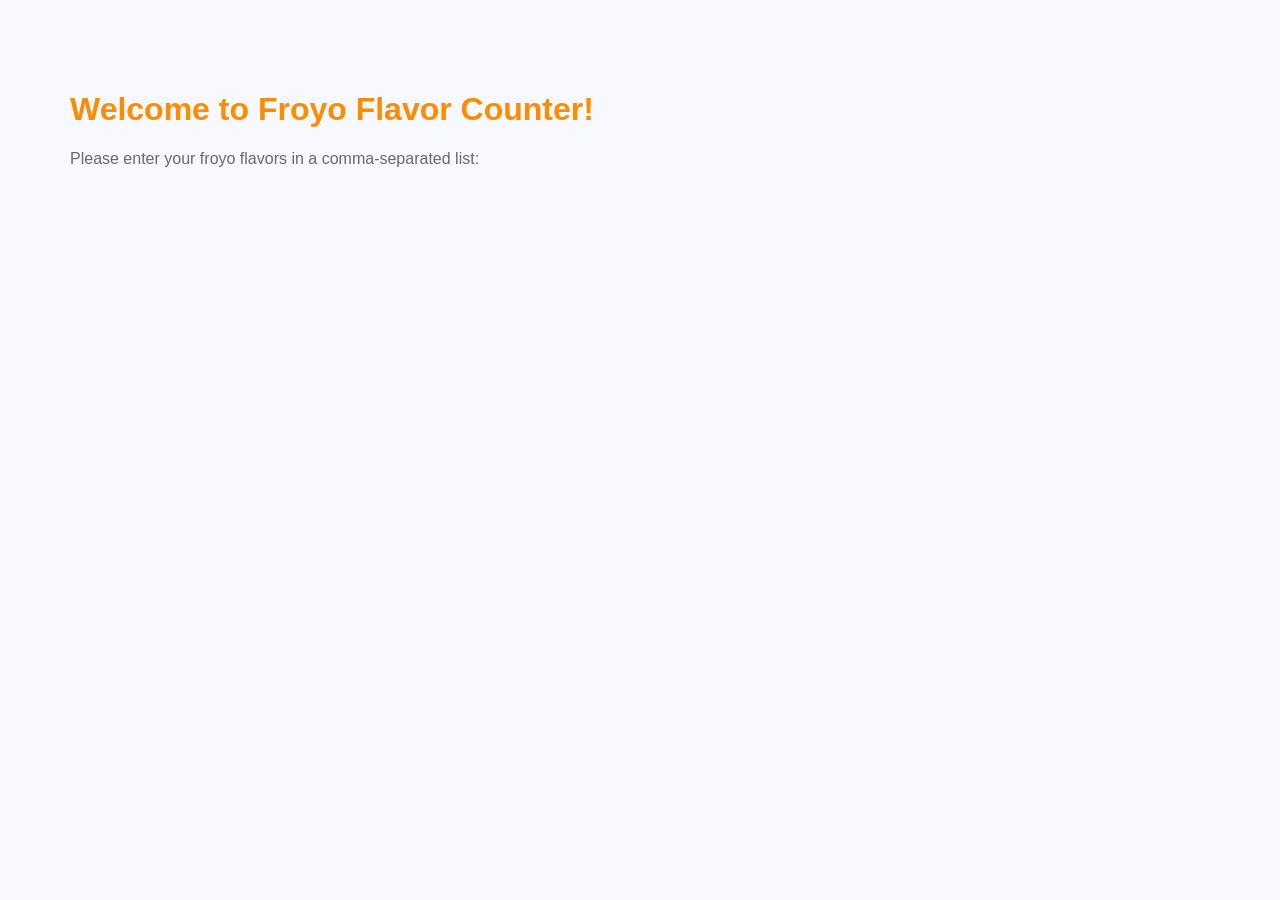
<file: froyo.html>
<!DOCTYPE html>
<html lang="en">
<head>
    <meta charset="UTF-8">
    <meta name="viewport" content="width=device-width, initial-scale=1.0">
    <title>Froyo Flavor Counter</title>
    <link rel="stylesheet" href="froyo.css">
    <script defer src="froyo.js"></script>
</head>
<body>
    <h1>Welcome to Froyo Flavor Counter!</h1>
    <p>Please enter your froyo flavors in a comma-separated list:</p>
    <div id="results"></div>
</body>
</html>
</file>
<file: froyo.css>
body {
    font-family: Arial, sans-serif;
    margin: 20px;
    padding: 50px;
    background-color: ghostwhite;
}

h1 {
    color: darkorange;
}

h2 {
    color: darkslateblue;
}

p {
    color: dimgray;
}

#results {
    margin-top: 20px;
}

table {
    width: 100%;
    border-collapse: collapse;
}

th, td {
    border: 1px solid #ddd;
    padding: 8px;
    text-align: left;
}

th {
    background-color: #f4f4f4;
    color: steelblue;
}

td {
    background-color: azure;
    color: darkslategray;
}

li {
    color: peru;
}
</file>
